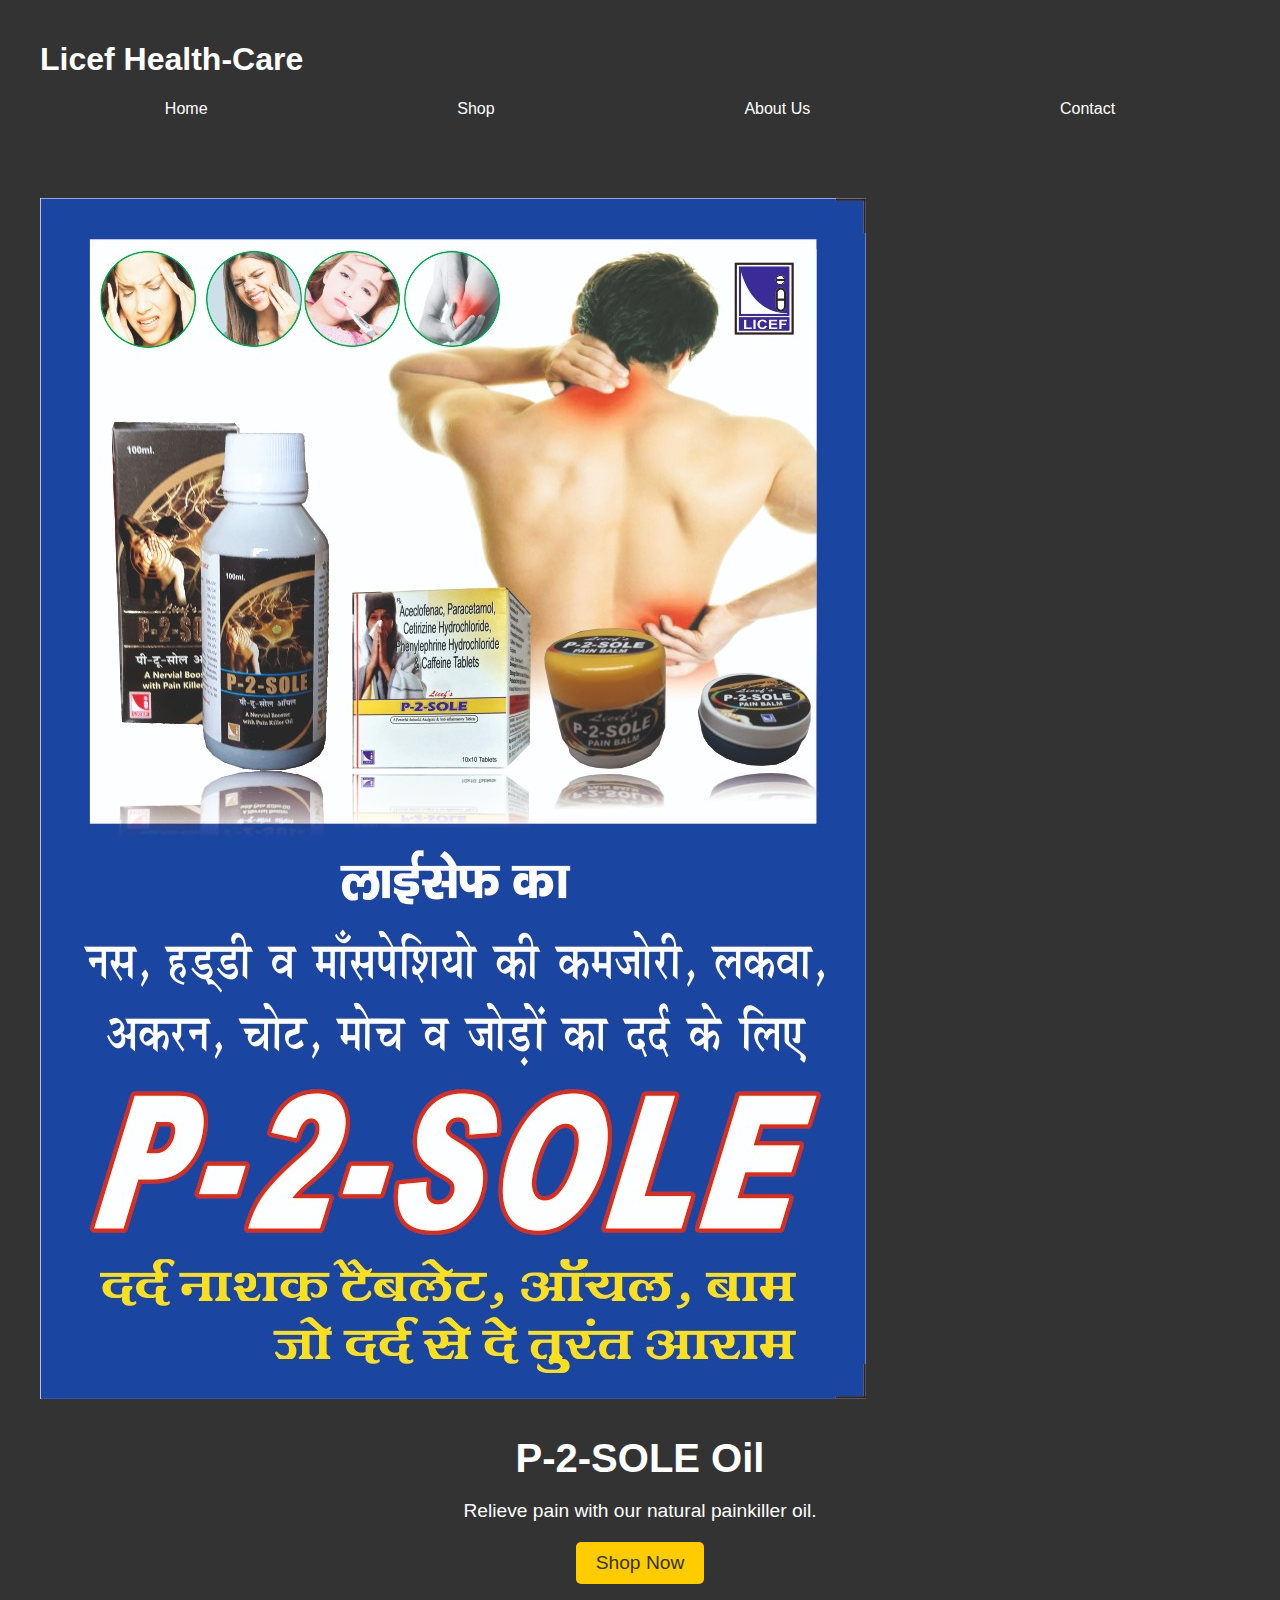
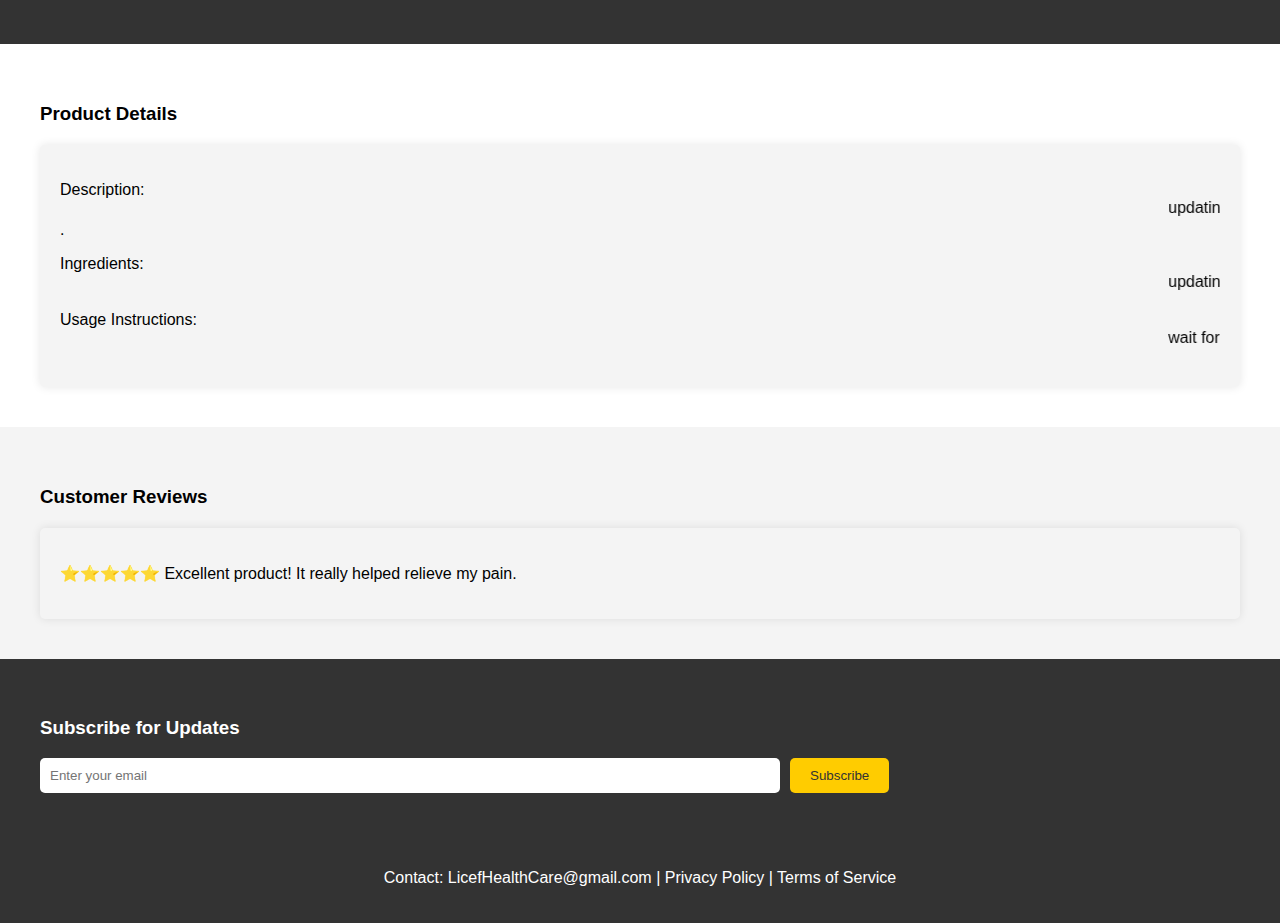
<file: index.html>
<!DOCTYPE html>
<html lang="en">

<head>
    <meta charset="UTF-8">
    <meta name="viewport" content="width=device-width, initial-scale=1.0">
    <title>Licef Health-Care - Home</title>
    <link rel="stylesheet" href="styles.css">
</head>

<body>
    <header>
        <div class="container">
            <h1>Licef Health-Care</h1>
            <nav>
                <a href="index.html">Home</a>
                <a href="shop.html">Shop</a>
                <a href="about.html">About Us</a>
                <a href="contact.html">Contact</a>
            </nav>
        </div>
    </header>

    <div class="hero-section">
        <div class="container">
            <img src="WhatsApp Image 2024-01-07 at 03.05.19_e9c397b1.jpg" alt="Painkiller Oil" class="product-image">
            <div class="hero-text">
                <h2>P-2-SOLE Oil</h2>
                <p>Relieve pain with our natural painkiller oil.</p>
                <a href="shop.html" class="cta-button">Shop Now</a>
            </div>
        </div>
    </div>

    <div class="product-details">
        <div class="container">
            <h3>Product Details</h3>
            <div class="card animated fade-in">
                <p>Description: <marquee behavior="" direction="">updating</marquee>.</p>
                <p>Ingredients:  <marquee behavior="" direction="">updating</marquee></p>
                <p>Usage Instructions:
                    <marquee behavior="" direction="">wait for update </marquee>
                </p>
            </div>
        </div>
    </div>

    <div class="customer-reviews">
        <div class="container">
            <h3>Customer Reviews</h3>
            <div class="card animated fade-in">
                <p>⭐⭐⭐⭐⭐ Excellent product! It really helped relieve my pain.</p>
                <!-- Add more reviews as needed -->
            </div>
        </div>
    </div>

    <div class="cta-section">
        <div class="container">
            <h3>Subscribe for Updates</h3>
            <div class="subscribe-form animated fade-in">
                <input type="email" placeholder="Enter your email">
                <button>Subscribe</button>
            </div>
        </div>
    </div>

    <footer class="footer">
        <div class="container">
            <p>Contact: LicefHealthCare@gmail.com | Privacy Policy | Terms of Service</p>
        </div>
    </footer>

    <script src="app.js"></script>
</body>

</html>
</file>
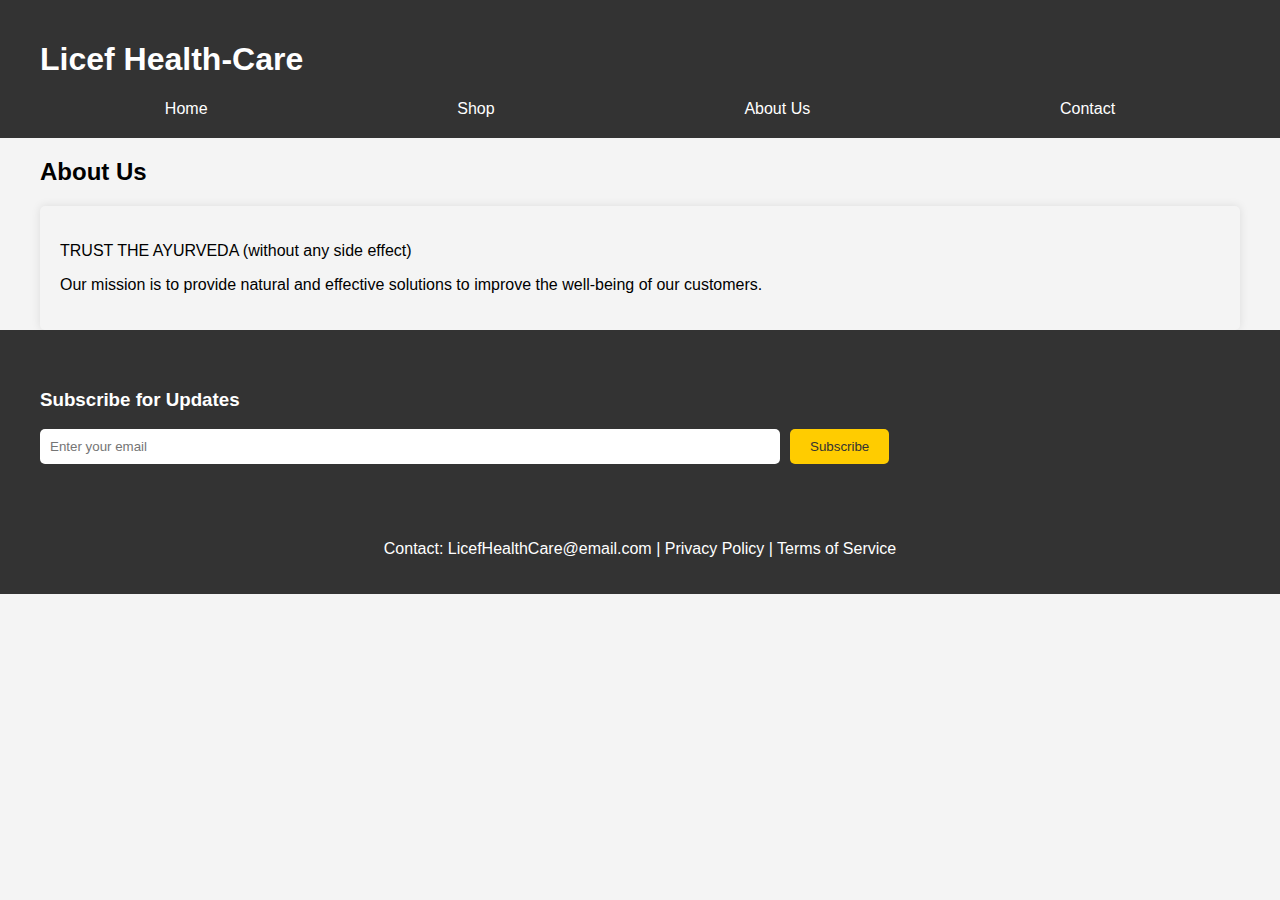
<file: about.html>
<!DOCTYPE html>
<html lang="en">

<head>
    <meta charset="UTF-8">
    <meta name="viewport" content="width=device-width, initial-scale=1.0">
    <title>Licef Health-Care - About Us</title>
    <link rel="stylesheet" href="styles.css">
</head>

<body>
    <header>
        <div class="container">
            <h1>Licef Health-Care</h1>
            <nav>
                <a href="index.html">Home</a>
                <a href="shop.html">Shop</a>
                <a href="about.html">About Us</a>
                <a href="contact.html">Contact</a>
            </nav>
        </div>
    </header>

    <div class="about-section">
        <div class="container">
            <h2>About Us</h2>
            <div class="card animated fade-in">
                <p>TRUST THE AYURVEDA (without any side effect) </p>
                <p>Our mission is to provide natural and effective solutions to improve the well-being of our customers.</p>
            </div>
        </div>
    </div>

    <div class="cta-section">
        <div class="container">
            <h3>Subscribe for Updates</h3>
            <div class="subscribe-form animated fade-in">
                <input type="email" placeholder="Enter your email">
                <button>Subscribe</button>
            </div>
        </div>
    </div>

    <footer class="footer">
        <div class="container">
            <p>Contact: LicefHealthCare@email.com | Privacy Policy | Terms of Service</p>
        </div>
    </footer>

    <script src="app.js"></script>
</body>

</html>
</file>
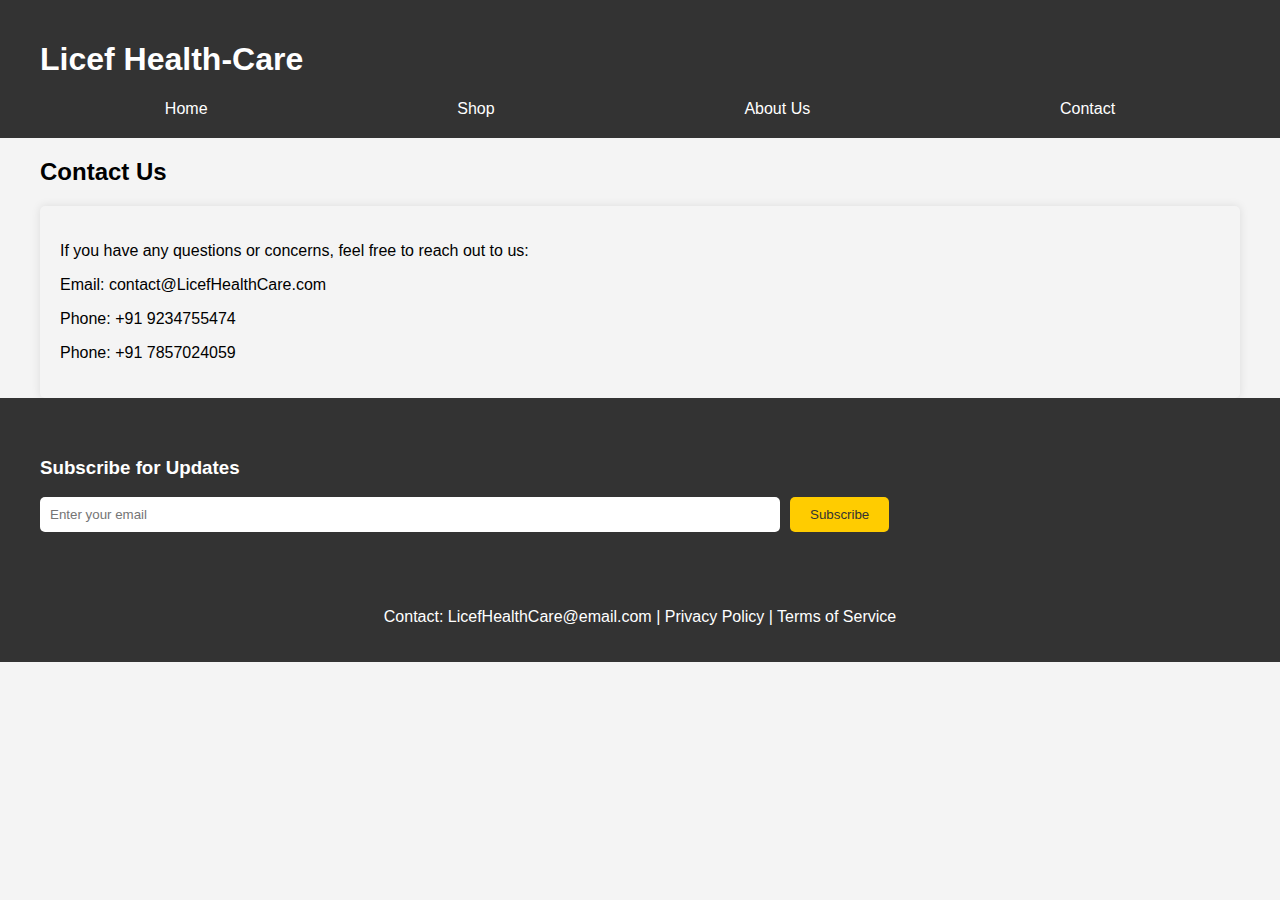
<file: contact.html>
<!DOCTYPE html>
<html lang="en">

<head>
    <meta charset="UTF-8">
    <meta name="viewport" content="width=device-width, initial-scale=1.0">
    <title>Licef Health-Care- Contact</title>
    <link rel="stylesheet" href="styles.css">
</head>

<body>
    <header>
        <div class="container">
            <h1>Licef Health-Care</h1>
            <nav>
                <a href="index.html">Home</a>
                <a href="shop.html">Shop</a>
                <a href="about.html">About Us</a>
                <a href="contact.html">Contact</a>
            </nav>
        </div>
    </header>

    <div class="contact-section">
        <div class="container">
            <h2>Contact Us</h2>
            <div class="card animated fade-in">
                <p>If you have any questions or concerns, feel free to reach out to us:</p>
                <p>Email: contact@LicefHealthCare.com</p>
                <p>Phone: +91 9234755474</p>
                <p>Phone: +91 7857024059</p>
            </div>
        </div>
    </div>

    <div class="cta-section">
        <div class="container">
            <h3>Subscribe for Updates</h3>
            <div class="subscribe-form animated fade-in">
                <input type="email" placeholder="Enter your email">
                <button>Subscribe</button>
            </div>
        </div>
    </div>

    <footer class="footer">
        <div class="container">
            <p>Contact: LicefHealthCare@email.com | Privacy Policy | Terms of Service</p>
        </div>
    </footer>

    <script src="app.js"></script>
</body>

</html>
</file>
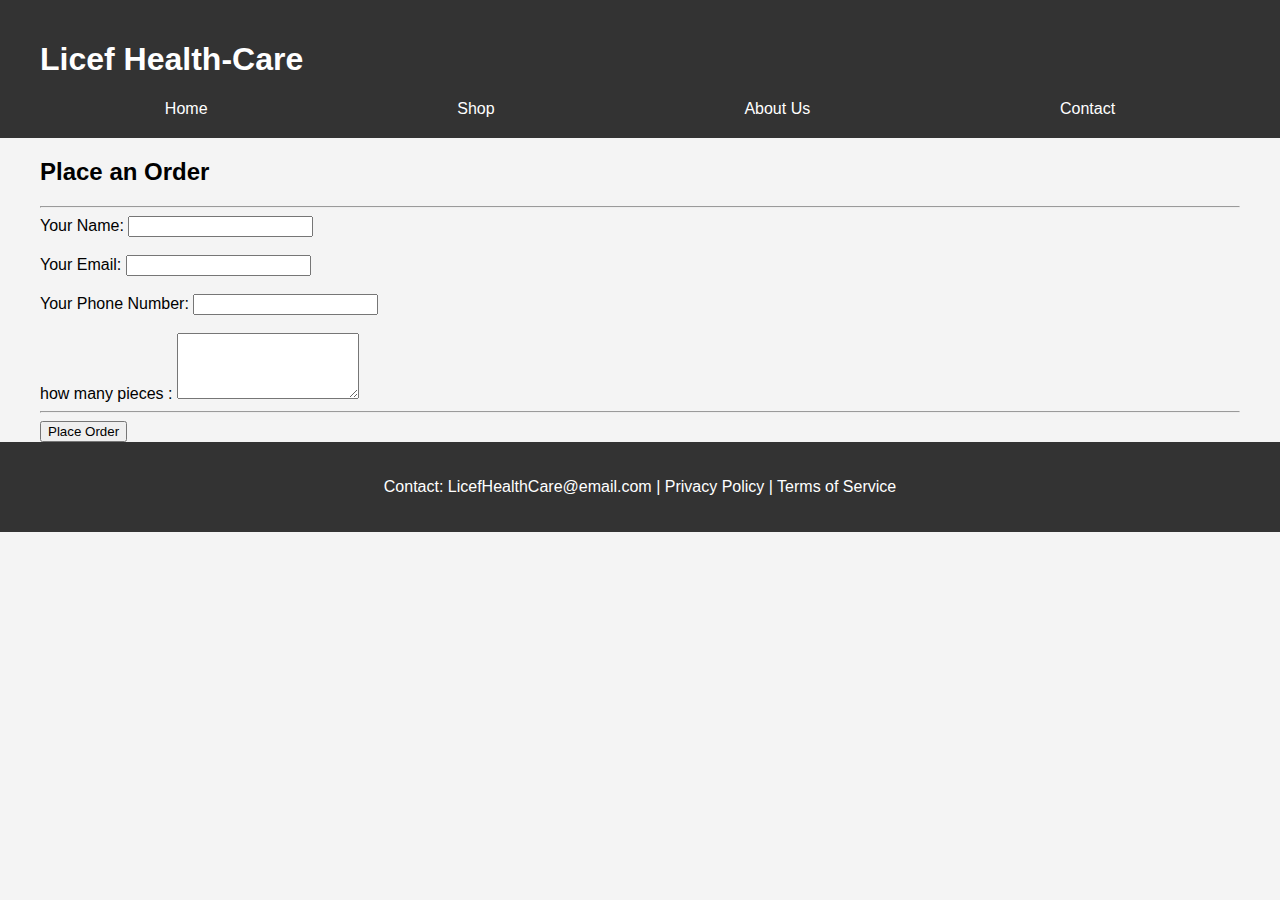
<file: shop.html>
<!DOCTYPE html>
<html lang="en">

<head>
    <meta charset="UTF-8">
    <meta name="viewport" content="width=device-width, initial-scale=1.0">
    <title>Licef Health-Care - Place an Order</title>
    <link rel="stylesheet" href="styles.css">
</head>

<body>
    <header>
        <div class="container">
            <h1>Licef Health-Care</h1>
            <nav>
                <a href="index.html">Home</a>
                <a href="shop.html">Shop</a>
                <a href="about.html">About Us</a>
                <a href="contact.html">Contact</a>
            </nav>
        </div>
    </header>

    <div class="order-section">
        <div class="container">
            <h2>Place an Order</h2>
            <hr>
            <form id="order-form">
                <label for="name">Your Name:</label>
                <input type="text" id="name" name="name" required>
                <br>
                <br>

                <label for="email">Your Email:</label>
                <input type="email" id="email" name="email" required>
                 <br><br>
                <label for="phone">Your Phone Number:</label>
                <input type="tel" id="phone" name="phone" required>
                <br><br>

                <label for="message">how many pieces :</label>
                <textarea id="message" name="message" rows="4" required></textarea>
                <hr>

                <button type="button" onclick="submitOrder()">Place Order</button>
            </form>
        </div>
    </div>

    <footer class="footer">
        <div class="container">
            <p>Contact: LicefHealthCare@email.com | Privacy Policy | Terms of Service</p>
        </div>
    </footer>

    <script src="app.js"></script>
    <script src="order.js"></script>
</body>

</html>
</file>
<file: styles.css>
/* styles.css */

body {
    font-family: 'Segoe UI', Tahoma, Geneva, Verdana, sans-serif;
    margin: 0;
    padding: 0;
    box-sizing: border-box;
    background-color: #f4f4f4;
}

.container {
    max-width: 1200px;
    margin: 0 auto;
}

header {
    background-color: #333;
    color: #fff;
    padding: 20px 0;
}

nav {
    display: flex;
    justify-content: space-around;
    margin-top: 10px;
}

nav a {
    color: #fff;
    text-decoration: none;
    transition: color 0.3s ease-in-out;
}

nav a:hover {
    color: #ffcc00;
}

.hero-section {
    background-color: #333;
    color: #fff;
    padding: 60px 0;
}

.product-image {
    max-width: 100%;
    height: auto;
}

.hero-text {
    text-align: center;
}

.hero-text h2 {
    font-size: 2.5em;
    margin-bottom: 10px;
}

.hero-text p {
    font-size: 1.2em;
    margin-bottom: 20px;
}

.cta-button {
    display: inline-block;
    padding: 10px 20px;
    background-color: #ffcc00;
    color: #333;
    text-decoration: none;
    border-radius: 5px;
    font-size: 1.2em;
}

.product-details {
    background-color: #fff;
    padding: 40px 0;
}

.card {
    background-color: #f4f4f4;
    padding: 20px;
    border-radius: 5px;
    box-shadow: 0 0 10px rgba(0, 0, 0, 0.1);
    margin-top: 20px;
}

.customer-reviews {
    background-color: #f4f4f4;
    padding: 40px 0;
}

.cta-section {
    background-color: #333;
    color: #fff;
    padding: 40px 0;
}

.subscribe-form {
    display: flex;
    align-items: center;
}

.subscribe-form input {
    padding: 10px;
    margin-right: 10px;
    width: 60%;
    border: none;
    border-radius: 5px;
}

.subscribe-form button {
    padding: 10px 20px;
    background-color: #ffcc00;
    color: #333;
    border: none;
    border-radius: 5px;
    cursor: pointer;
}

.footer {
    background-color: #333;
    color: #fff;
    padding: 20px 0;
    text-align: center;
    position: relative;
    bottom: 0;
    width: 100%;
}

/* Animation Styles */

@keyframes fadeIn {
    from {
        opacity: 0;
        transform: translateY(20px);
    }
    to {
        opacity: 1;
        transform: translateY(0);
    }
}

.fade-in {
    animation: fadeIn 1s ease-in-out;
}

.animated {
    opacity: 90;
}

/* Responsive Styles */

@media only screen and (max-width: 768px) {
    nav {
        flex-direction: column;
        align-items: center;
    }

    .hero-text h2 {
        font-size: 2em;
    }

    .hero-text p {
        font-size: 1em;
    }

    .cta-button {
        font-size: 1em;
    }

    .subscribe-form input {
        width: 100%;
        margin-right: 0;
    }
}
</file>
